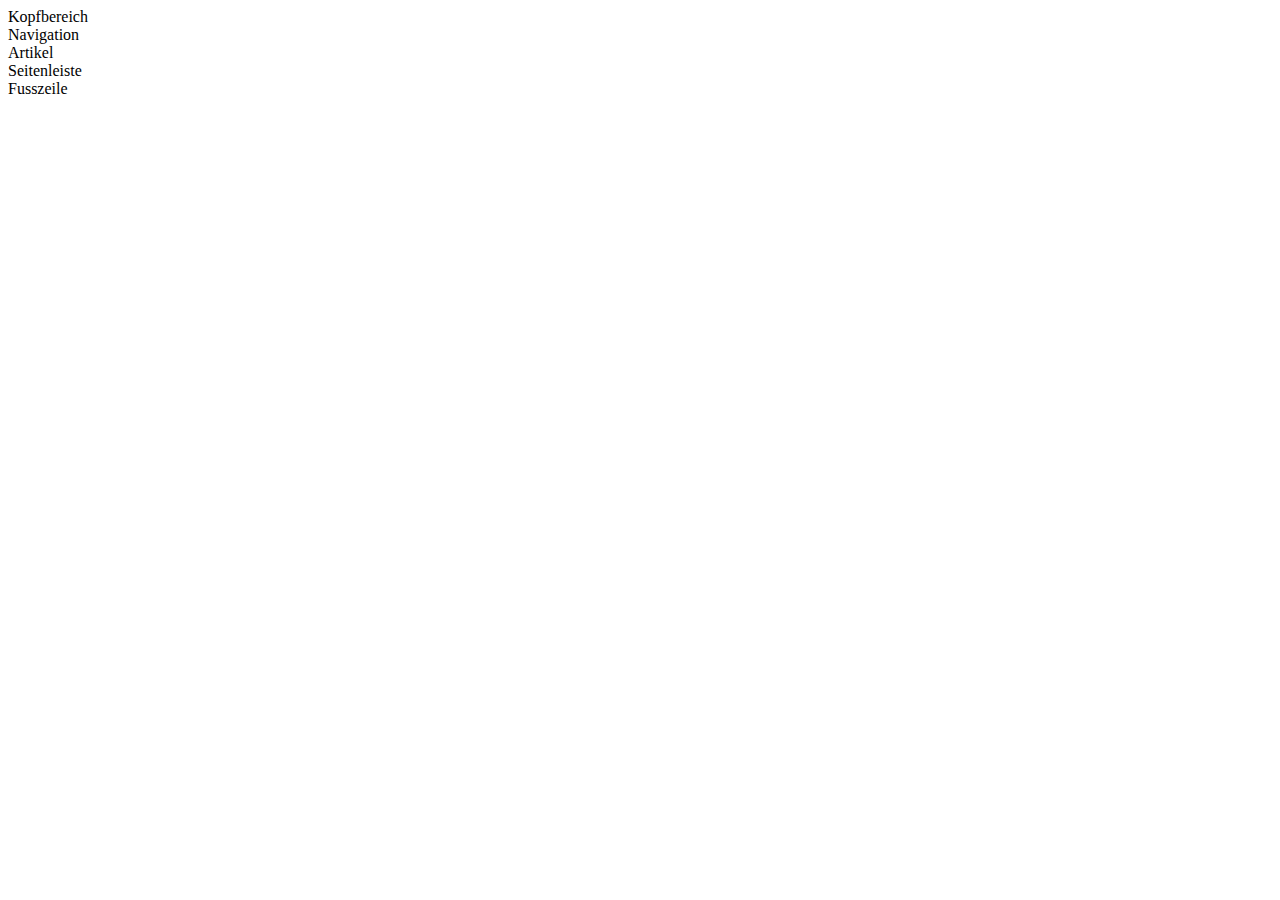
<file: Übungen/01_HTML-Struktur/solution.html>
<!DOCTYPE html>
<html lang="en">
<head>
    <meta charset="UTF-8">
    <meta http-equiv="X-UA-Compatible" content="IE=edge">
    <meta name="viewport" content="width=device-width, initial-scale=1.0">
    <title>Document</title>
</head>
<body>
    <header>Kopfbereich</header>
    <nav>Navigation</nav>
    <article>Artikel</article>
    <aside>Seitenleiste</aside>
    <footer>Fusszeile</footer>
</body>
</html>
</file>
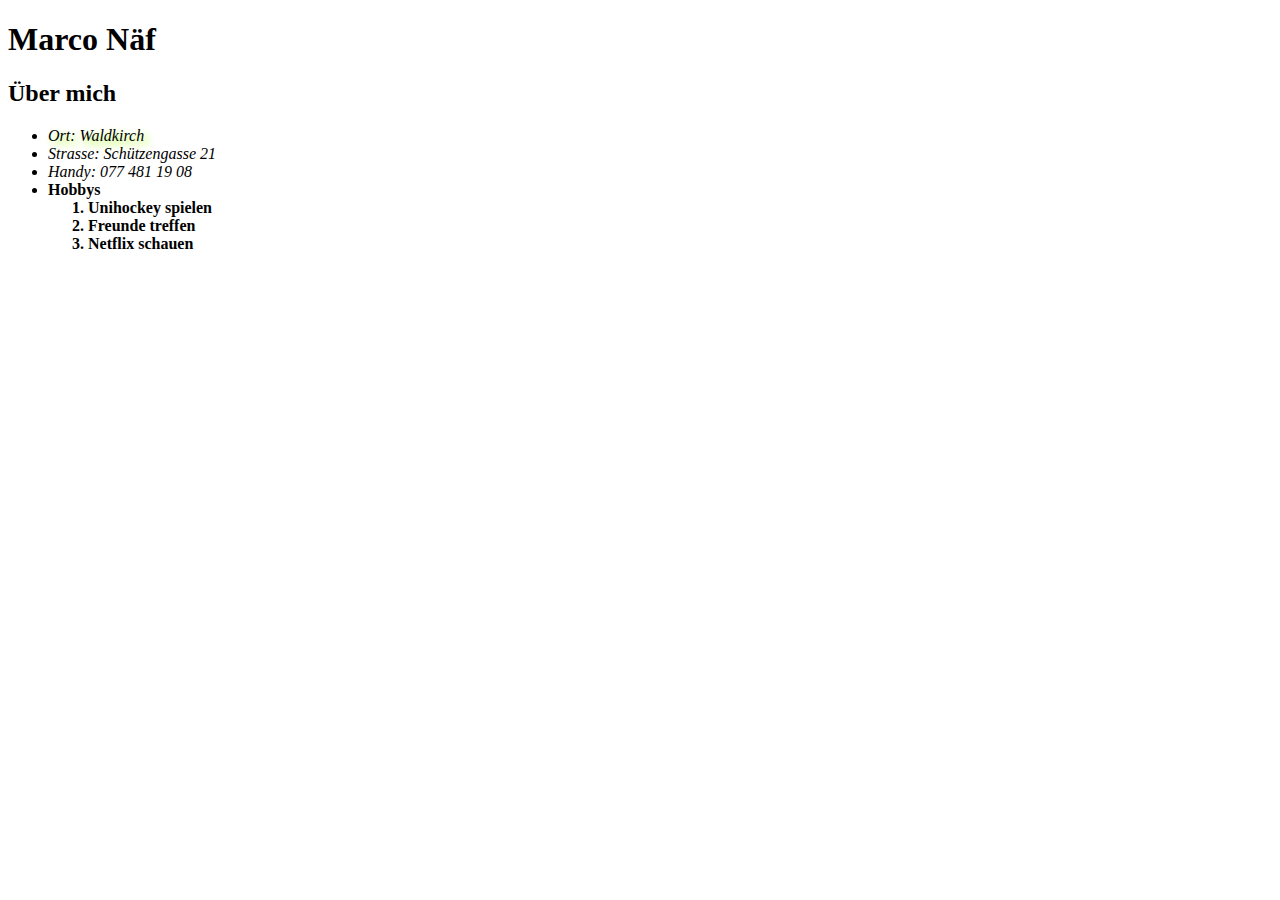
<file: Übungen/02_Textauszeichnung-Listen/solution.html>
<!DOCTYPE html>
<html lang="en">
<head>
    <meta charset="UTF-8">
    <meta http-equiv="X-UA-Compatible" content="IE=edge">
    <meta name="viewport" content="width=device-width, initial-scale=1.0">
    <title>Marco Näf</title>
</head>
<body>
    <h1>Marco Näf</h1>
    <h2>Über mich</h2>
    <p>
            <ul>
                <li><i style="text-shadow: 4px 4px 8px greenyellow">Ort:     Waldkirch</i></li>
                <li><i>Strasse: Schützengasse 21</i></li>
                <li><i>Handy:   077 481 19 08</i></li>
                <li><b>Hobbys
                    <ol>
                        <li>Unihockey spielen</li>
                        <li>Freunde treffen</li>
                        <li>Netflix schauen</li>
                    </ol>
                </b></li>
            </ul>
    </p>
</body>
</html>
</file>
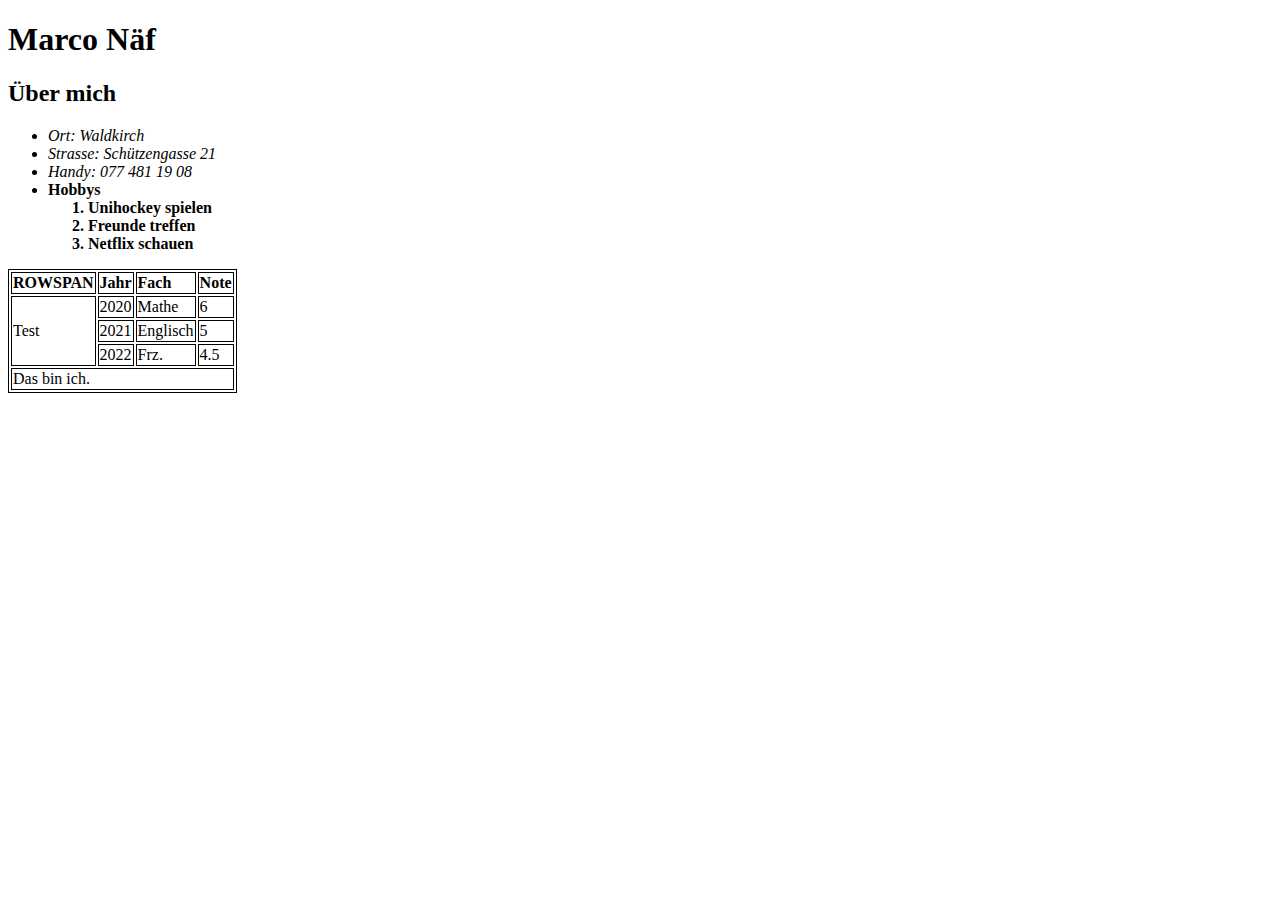
<file: Übungen/03_Tabellen/solution.html>
<!DOCTYPE html>
<html lang="en">
<head>
    <meta charset="UTF-8">
    <meta http-equiv="X-UA-Compatible" content="IE=edge">
    <meta name="viewport" content="width=device-width, initial-scale=1.0">
    <title>Marco Näf</title>
    <style>
        table,
        td,
        th {
          border: 1px solid black;
        }
      </style>
</head>
<body>
    <h1>Marco Näf</h1>
    <h2>Über mich</h2>
    <p>
            <ul>
                <li><i>Ort:     Waldkirch</i></li>
                <li><i>Strasse: Schützengasse 21</i></li>
                <li><i>Handy:   077 481 19 08</i></li>
                <li><b>Hobbys
                    <ol>
                        <li>Unihockey spielen</li>
                        <li>Freunde treffen</li>
                        <li>Netflix schauen</li>
                    </ol>
                </b></li>
            </ul>
    </p>
    <table>
        <thead>
            <tr>
                <td><b>ROWSPAN</b></td>            
                <td><b>Jahr</b></td>
                <td><b>Fach</b></td>
                <td><b>Note</b></td>
            </tr>
        </thead>
        <tbody>
            <tr>
                <td rowspan="3">Test</td>
                <td>2020</td>
                <td>Mathe</td>
                <td>6</td>
            </tr>
            <tr>
                <td>2021</td>
                <td>Englisch</td>
                <td>5</td>
            </tr>
            <tr>
                <td>2022</td>
                <td>Frz.</td>
                <td>4.5</td>
            </tr>
            <tr>
                <td colspan="4">Das bin ich.</td>
            </tr>
            
        </tbody>
    </table>
</body>
</html>
</file>
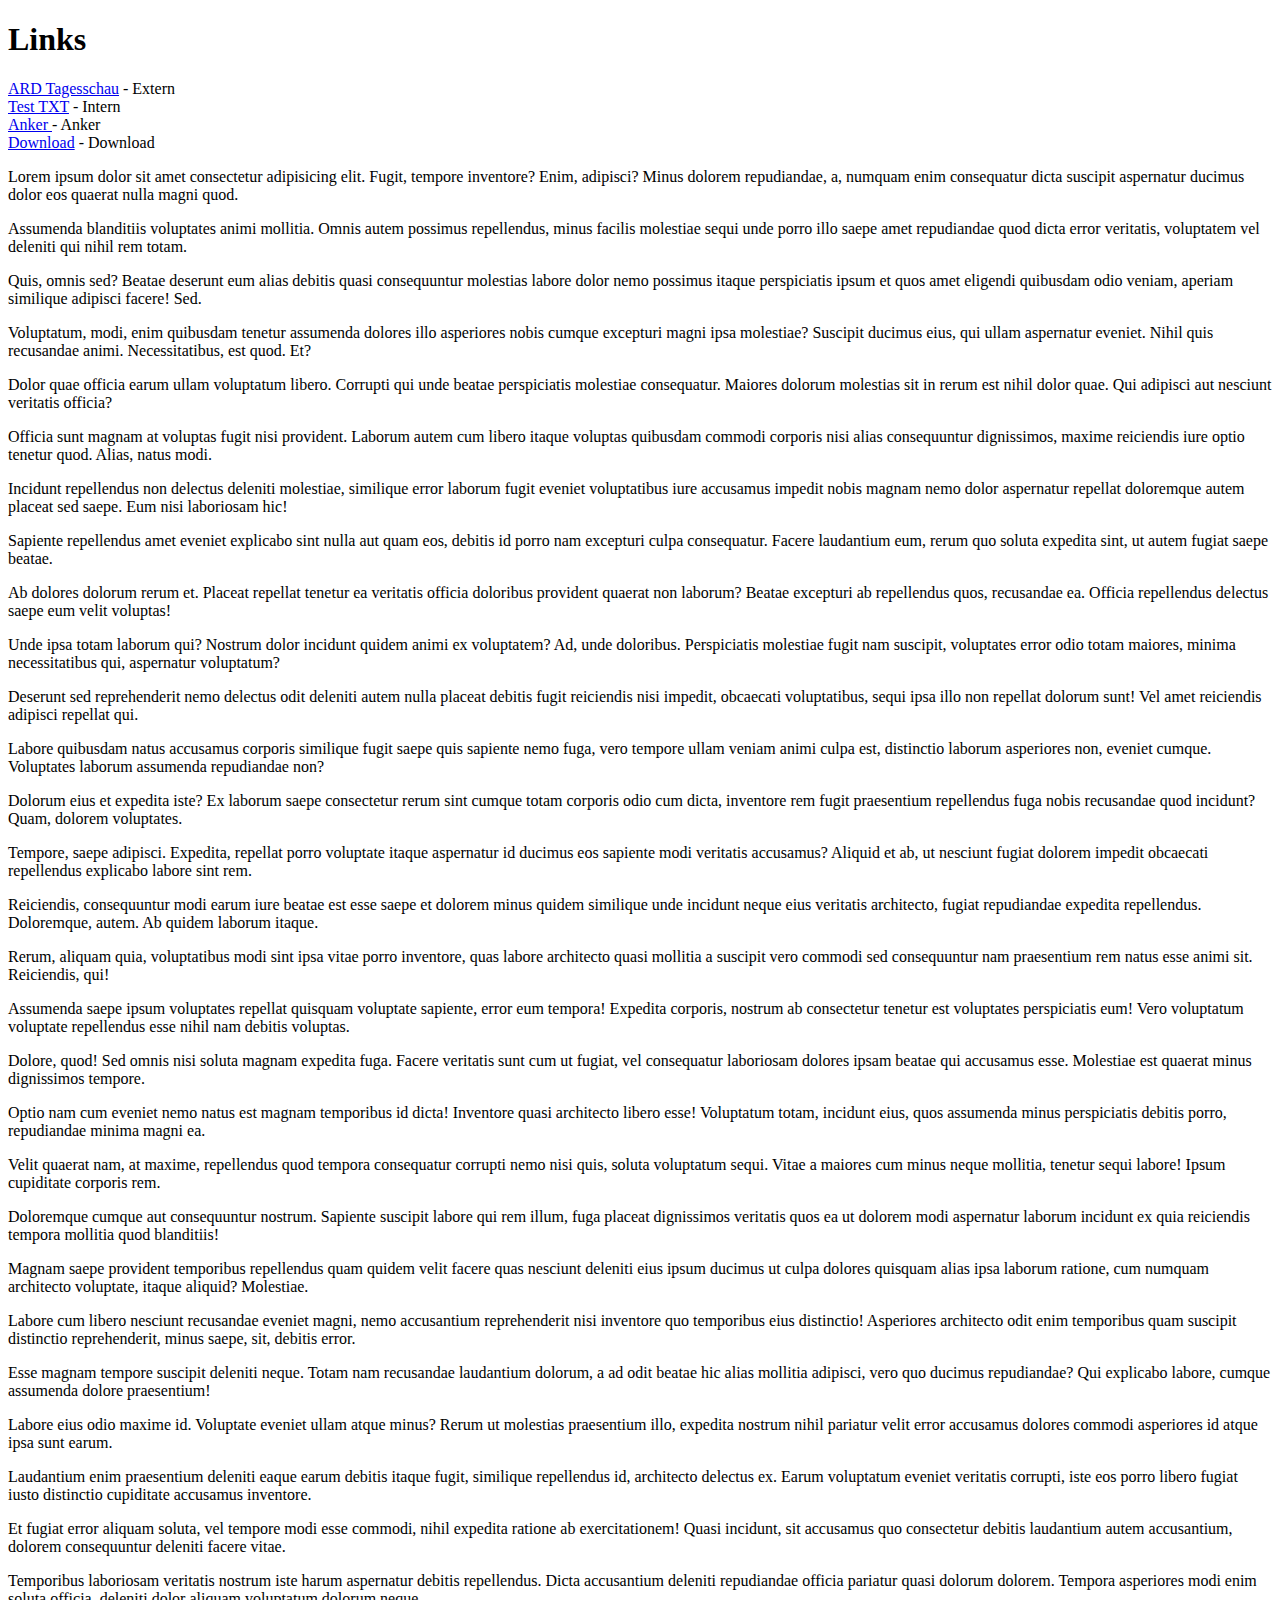
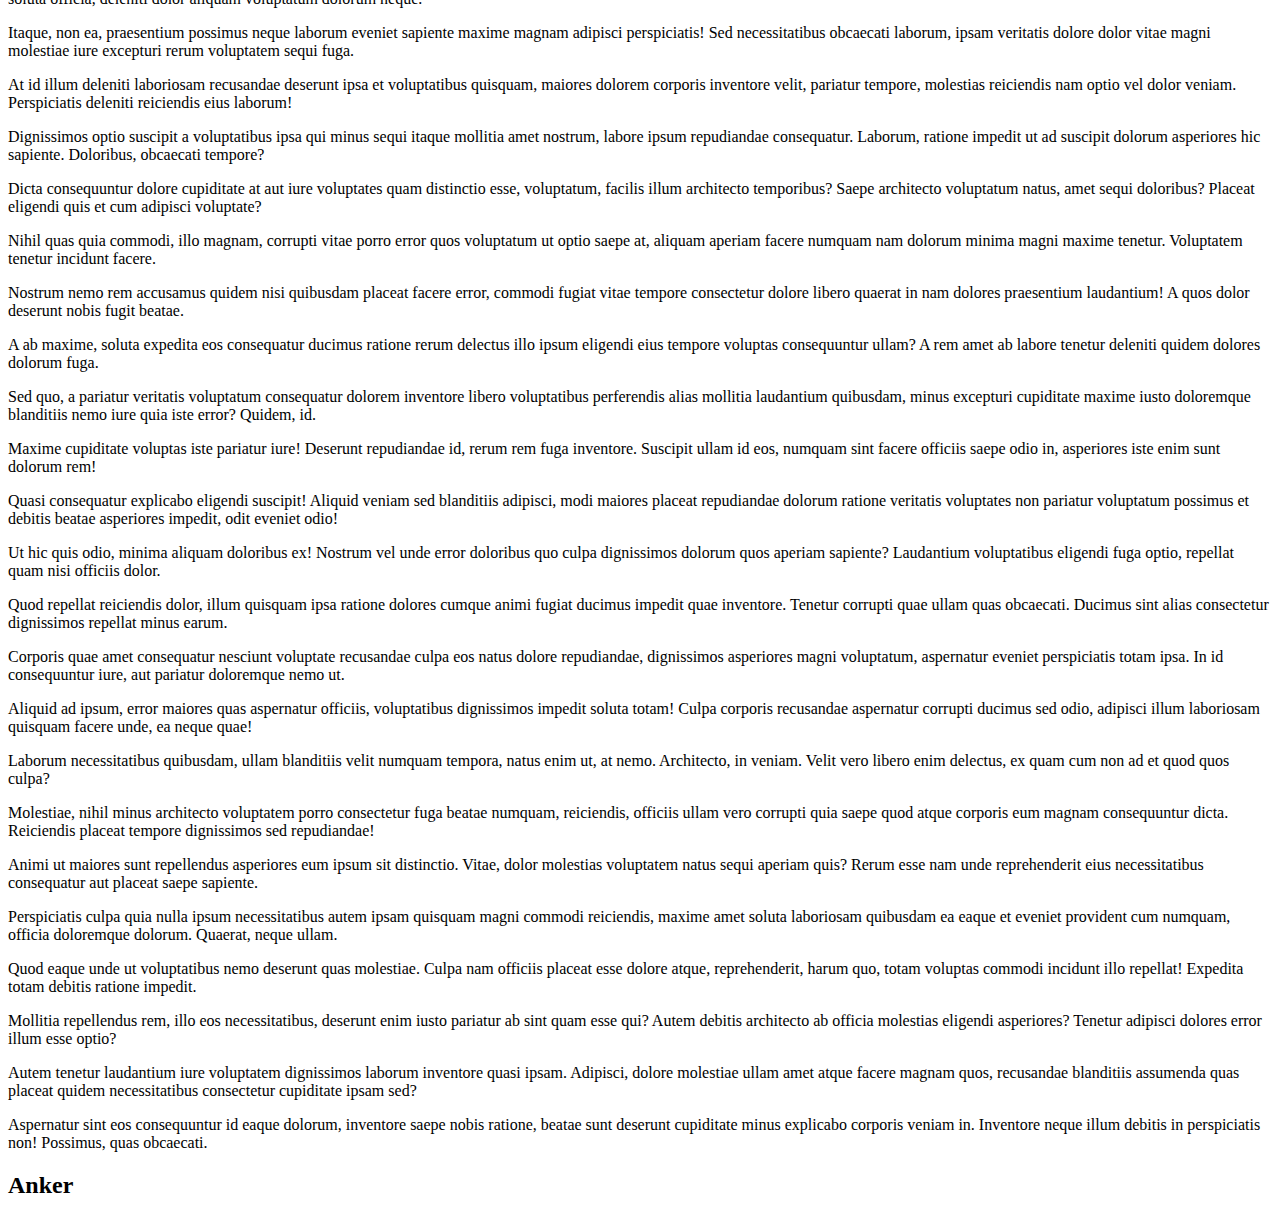
<file: Übungen/04_Links/solution.html>
<!DOCTYPE html>
<html lang="en">
<head>
    <meta charset="UTF-8">
    <meta http-equiv="X-UA-Compatible" content="IE=edge">
    <meta name="viewport" content="width=device-width, initial-scale=1.0">
    <title>Document</title>
</head>
<body>
    <h1>Links</h1>
    <a href="https://www.tagesschau.de/">ARD Tagesschau</a> - Extern<br>
    <a href="test.txt">Test TXT</a> - Intern<br>
    <a href="#Anker"> Anker </a> - Anker<br>
    <a href="test.txt" download = "test.txt"> Download</a> - Download<br>
    <p>Lorem ipsum dolor sit amet consectetur adipisicing elit. Fugit, tempore inventore? Enim, adipisci? Minus dolorem repudiandae, a, numquam enim consequatur dicta suscipit aspernatur ducimus dolor eos quaerat nulla magni quod.</p>
    <p>Assumenda blanditiis voluptates animi mollitia. Omnis autem possimus repellendus, minus facilis molestiae sequi unde porro illo saepe amet repudiandae quod dicta error veritatis, voluptatem vel deleniti qui nihil rem totam.</p>
    <p>Quis, omnis sed? Beatae deserunt eum alias debitis quasi consequuntur molestias labore dolor nemo possimus itaque perspiciatis ipsum et quos amet eligendi quibusdam odio veniam, aperiam similique adipisci facere! Sed.</p>
    <p>Voluptatum, modi, enim quibusdam tenetur assumenda dolores illo asperiores nobis cumque excepturi magni ipsa molestiae? Suscipit ducimus eius, qui ullam aspernatur eveniet. Nihil quis recusandae animi. Necessitatibus, est quod. Et?</p>
    <p>Dolor quae officia earum ullam voluptatum libero. Corrupti qui unde beatae perspiciatis molestiae consequatur. Maiores dolorum molestias sit in rerum est nihil dolor quae. Qui adipisci aut nesciunt veritatis officia?</p>
    <p>Officia sunt magnam at voluptas fugit nisi provident. Laborum autem cum libero itaque voluptas quibusdam commodi corporis nisi alias consequuntur dignissimos, maxime reiciendis iure optio tenetur quod. Alias, natus modi.</p>
    <p>Incidunt repellendus non delectus deleniti molestiae, similique error laborum fugit eveniet voluptatibus iure accusamus impedit nobis magnam nemo dolor aspernatur repellat doloremque autem placeat sed saepe. Eum nisi laboriosam hic!</p>
    <p>Sapiente repellendus amet eveniet explicabo sint nulla aut quam eos, debitis id porro nam excepturi culpa consequatur. Facere laudantium eum, rerum quo soluta expedita sint, ut autem fugiat saepe beatae.</p>
    <p>Ab dolores dolorum rerum et. Placeat repellat tenetur ea veritatis officia doloribus provident quaerat non laborum? Beatae excepturi ab repellendus quos, recusandae ea. Officia repellendus delectus saepe eum velit voluptas!</p>
    <p>Unde ipsa totam laborum qui? Nostrum dolor incidunt quidem animi ex voluptatem? Ad, unde doloribus. Perspiciatis molestiae fugit nam suscipit, voluptates error odio totam maiores, minima necessitatibus qui, aspernatur voluptatum?</p>
    <p>Deserunt sed reprehenderit nemo delectus odit deleniti autem nulla placeat debitis fugit reiciendis nisi impedit, obcaecati voluptatibus, sequi ipsa illo non repellat dolorum sunt! Vel amet reiciendis adipisci repellat qui.</p>
    <p>Labore quibusdam natus accusamus corporis similique fugit saepe quis sapiente nemo fuga, vero tempore ullam veniam animi culpa est, distinctio laborum asperiores non, eveniet cumque. Voluptates laborum assumenda repudiandae non?</p>
    <p>Dolorum eius et expedita iste? Ex laborum saepe consectetur rerum sint cumque totam corporis odio cum dicta, inventore rem fugit praesentium repellendus fuga nobis recusandae quod incidunt? Quam, dolorem voluptates.</p>
    <p>Tempore, saepe adipisci. Expedita, repellat porro voluptate itaque aspernatur id ducimus eos sapiente modi veritatis accusamus? Aliquid et ab, ut nesciunt fugiat dolorem impedit obcaecati repellendus explicabo labore sint rem.</p>
    <p>Reiciendis, consequuntur modi earum iure beatae est esse saepe et dolorem minus quidem similique unde incidunt neque eius veritatis architecto, fugiat repudiandae expedita repellendus. Doloremque, autem. Ab quidem laborum itaque.</p>
    <p>Rerum, aliquam quia, voluptatibus modi sint ipsa vitae porro inventore, quas labore architecto quasi mollitia a suscipit vero commodi sed consequuntur nam praesentium rem natus esse animi sit. Reiciendis, qui!</p>
    <p>Assumenda saepe ipsum voluptates repellat quisquam voluptate sapiente, error eum tempora! Expedita corporis, nostrum ab consectetur tenetur est voluptates perspiciatis eum! Vero voluptatum voluptate repellendus esse nihil nam debitis voluptas.</p>
    <p>Dolore, quod! Sed omnis nisi soluta magnam expedita fuga. Facere veritatis sunt cum ut fugiat, vel consequatur laboriosam dolores ipsam beatae qui accusamus esse. Molestiae est quaerat minus dignissimos tempore.</p>
    <p>Optio nam cum eveniet nemo natus est magnam temporibus id dicta! Inventore quasi architecto libero esse! Voluptatum totam, incidunt eius, quos assumenda minus perspiciatis debitis porro, repudiandae minima magni ea.</p>
    <p>Velit quaerat nam, at maxime, repellendus quod tempora consequatur corrupti nemo nisi quis, soluta voluptatum sequi. Vitae a maiores cum minus neque mollitia, tenetur sequi labore! Ipsum cupiditate corporis rem.</p>
    <p>Doloremque cumque aut consequuntur nostrum. Sapiente suscipit labore qui rem illum, fuga placeat dignissimos veritatis quos ea ut dolorem modi aspernatur laborum incidunt ex quia reiciendis tempora mollitia quod blanditiis!</p>
    <p>Magnam saepe provident temporibus repellendus quam quidem velit facere quas nesciunt deleniti eius ipsum ducimus ut culpa dolores quisquam alias ipsa laborum ratione, cum numquam architecto voluptate, itaque aliquid? Molestiae.</p>
    <p>Labore cum libero nesciunt recusandae eveniet magni, nemo accusantium reprehenderit nisi inventore quo temporibus eius distinctio! Asperiores architecto odit enim temporibus quam suscipit distinctio reprehenderit, minus saepe, sit, debitis error.</p>
    <p>Esse magnam tempore suscipit deleniti neque. Totam nam recusandae laudantium dolorum, a ad odit beatae hic alias mollitia adipisci, vero quo ducimus repudiandae? Qui explicabo labore, cumque assumenda dolore praesentium!</p>
    <p>Labore eius odio maxime id. Voluptate eveniet ullam atque minus? Rerum ut molestias praesentium illo, expedita nostrum nihil pariatur velit error accusamus dolores commodi asperiores id atque ipsa sunt earum.</p>
    <p>Laudantium enim praesentium deleniti eaque earum debitis itaque fugit, similique repellendus id, architecto delectus ex. Earum voluptatum eveniet veritatis corrupti, iste eos porro libero fugiat iusto distinctio cupiditate accusamus inventore.</p>
    <p>Et fugiat error aliquam soluta, vel tempore modi esse commodi, nihil expedita ratione ab exercitationem! Quasi incidunt, sit accusamus quo consectetur debitis laudantium autem accusantium, dolorem consequuntur deleniti facere vitae.</p>
    <p>Temporibus laboriosam veritatis nostrum iste harum aspernatur debitis repellendus. Dicta accusantium deleniti repudiandae officia pariatur quasi dolorum dolorem. Tempora asperiores modi enim soluta officia, deleniti dolor aliquam voluptatum dolorum neque.</p>
    <p>Itaque, non ea, praesentium possimus neque laborum eveniet sapiente maxime magnam adipisci perspiciatis! Sed necessitatibus obcaecati laborum, ipsam veritatis dolore dolor vitae magni molestiae iure excepturi rerum voluptatem sequi fuga.</p>
    <p>At id illum deleniti laboriosam recusandae deserunt ipsa et voluptatibus quisquam, maiores dolorem corporis inventore velit, pariatur tempore, molestias reiciendis nam optio vel dolor veniam. Perspiciatis deleniti reiciendis eius laborum!</p>
    <p>Dignissimos optio suscipit a voluptatibus ipsa qui minus sequi itaque mollitia amet nostrum, labore ipsum repudiandae consequatur. Laborum, ratione impedit ut ad suscipit dolorum asperiores hic sapiente. Doloribus, obcaecati tempore?</p>
    <p>Dicta consequuntur dolore cupiditate at aut iure voluptates quam distinctio esse, voluptatum, facilis illum architecto temporibus? Saepe architecto voluptatum natus, amet sequi doloribus? Placeat eligendi quis et cum adipisci voluptate?</p>
    <p>Nihil quas quia commodi, illo magnam, corrupti vitae porro error quos voluptatum ut optio saepe at, aliquam aperiam facere numquam nam dolorum minima magni maxime tenetur. Voluptatem tenetur incidunt facere.</p>
    <p>Nostrum nemo rem accusamus quidem nisi quibusdam placeat facere error, commodi fugiat vitae tempore consectetur dolore libero quaerat in nam dolores praesentium laudantium! A quos dolor deserunt nobis fugit beatae.</p>
    <p>A ab maxime, soluta expedita eos consequatur ducimus ratione rerum delectus illo ipsum eligendi eius tempore voluptas consequuntur ullam? A rem amet ab labore tenetur deleniti quidem dolores dolorum fuga.</p>
    <p>Sed quo, a pariatur veritatis voluptatum consequatur dolorem inventore libero voluptatibus perferendis alias mollitia laudantium quibusdam, minus excepturi cupiditate maxime iusto doloremque blanditiis nemo iure quia iste error? Quidem, id.</p>
    <p>Maxime cupiditate voluptas iste pariatur iure! Deserunt repudiandae id, rerum rem fuga inventore. Suscipit ullam id eos, numquam sint facere officiis saepe odio in, asperiores iste enim sunt dolorum rem!</p>
    <p>Quasi consequatur explicabo eligendi suscipit! Aliquid veniam sed blanditiis adipisci, modi maiores placeat repudiandae dolorum ratione veritatis voluptates non pariatur voluptatum possimus et debitis beatae asperiores impedit, odit eveniet odio!</p>
    <p>Ut hic quis odio, minima aliquam doloribus ex! Nostrum vel unde error doloribus quo culpa dignissimos dolorum quos aperiam sapiente? Laudantium voluptatibus eligendi fuga optio, repellat quam nisi officiis dolor.</p>
    <p>Quod repellat reiciendis dolor, illum quisquam ipsa ratione dolores cumque animi fugiat ducimus impedit quae inventore. Tenetur corrupti quae ullam quas obcaecati. Ducimus sint alias consectetur dignissimos repellat minus earum.</p>
    <p>Corporis quae amet consequatur nesciunt voluptate recusandae culpa eos natus dolore repudiandae, dignissimos asperiores magni voluptatum, aspernatur eveniet perspiciatis totam ipsa. In id consequuntur iure, aut pariatur doloremque nemo ut.</p>
    <p>Aliquid ad ipsum, error maiores quas aspernatur officiis, voluptatibus dignissimos impedit soluta totam! Culpa corporis recusandae aspernatur corrupti ducimus sed odio, adipisci illum laboriosam quisquam facere unde, ea neque quae!</p>
    <p>Laborum necessitatibus quibusdam, ullam blanditiis velit numquam tempora, natus enim ut, at nemo. Architecto, in veniam. Velit vero libero enim delectus, ex quam cum non ad et quod quos culpa?</p>
    <p>Molestiae, nihil minus architecto voluptatem porro consectetur fuga beatae numquam, reiciendis, officiis ullam vero corrupti quia saepe quod atque corporis eum magnam consequuntur dicta. Reiciendis placeat tempore dignissimos sed repudiandae!</p>
    <p>Animi ut maiores sunt repellendus asperiores eum ipsum sit distinctio. Vitae, dolor molestias voluptatem natus sequi aperiam quis? Rerum esse nam unde reprehenderit eius necessitatibus consequatur aut placeat saepe sapiente.</p>
    <p>Perspiciatis culpa quia nulla ipsum necessitatibus autem ipsam quisquam magni commodi reiciendis, maxime amet soluta laboriosam quibusdam ea eaque et eveniet provident cum numquam, officia doloremque dolorum. Quaerat, neque ullam.</p>
    <p>Quod eaque unde ut voluptatibus nemo deserunt quas molestiae. Culpa nam officiis placeat esse dolore atque, reprehenderit, harum quo, totam voluptas commodi incidunt illo repellat! Expedita totam debitis ratione impedit.</p>
    <p>Mollitia repellendus rem, illo eos necessitatibus, deserunt enim iusto pariatur ab sint quam esse qui? Autem debitis architecto ab officia molestias eligendi asperiores? Tenetur adipisci dolores error illum esse optio?</p>
    <p>Autem tenetur laudantium iure voluptatem dignissimos laborum inventore quasi ipsam. Adipisci, dolore molestiae ullam amet atque facere magnam quos, recusandae blanditiis assumenda quas placeat quidem necessitatibus consectetur cupiditate ipsam sed?</p>
    <p>Aspernatur sint eos consequuntur id eaque dolorum, inventore saepe nobis ratione, beatae sunt deserunt cupiditate minus explicabo corporis veniam in. Inventore neque illum debitis in perspiciatis non! Possimus, quas obcaecati.</p>
    <h2 id="Anker">Anker</h2>
</body>
</html>
</file>
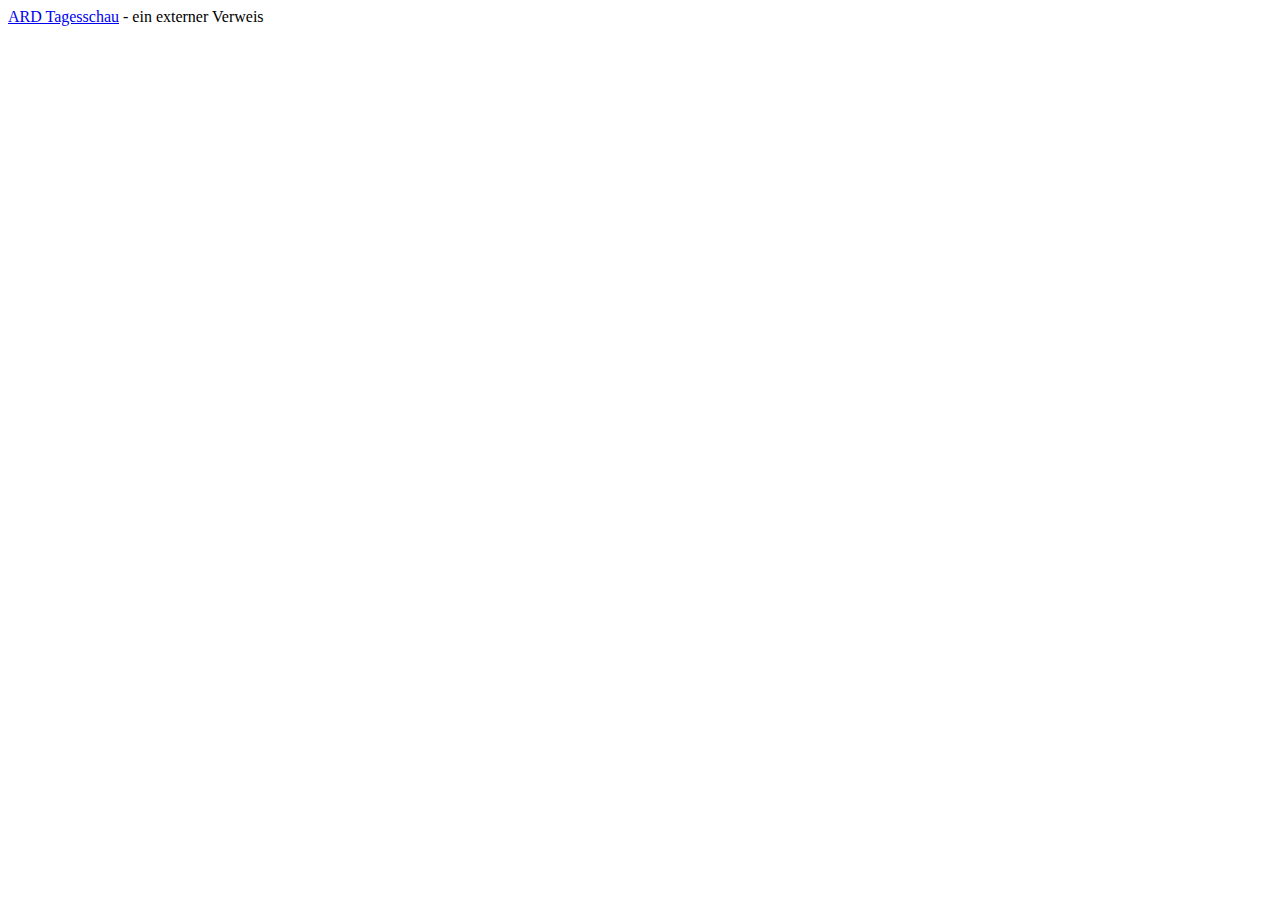
<file: Übungen/04_Links/test.html>
<!DOCTYPE html>
<html lang="en">
<head>
    <meta charset="UTF-8">
    <meta http-equiv="X-UA-Compatible" content="IE=edge">
    <meta name="viewport" content="width=device-width, initial-scale=1.0">
    <title>Document</title>
</head>
<body>
    <a href="https://www.tagesschau.de/">ARD Tagesschau</a> - ein externer Verweis<br>
</body>
</html>
</file>
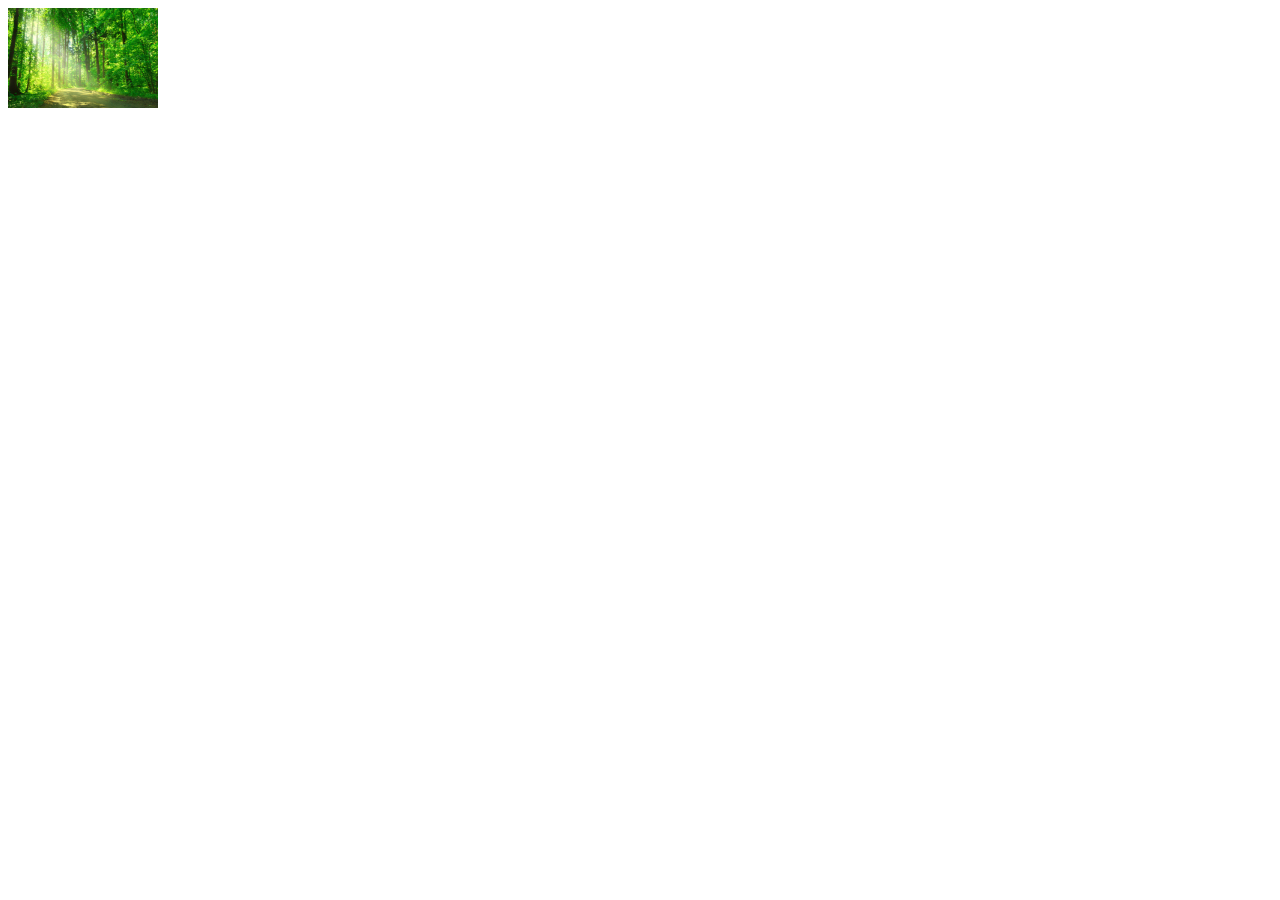
<file: Übungen/05_Bilder/solution.html>
<!DOCTYPE html>
<html lang="en">
<head>
    <meta charset="UTF-8">
    <meta http-equiv="X-UA-Compatible" content="IE=edge">
    <meta name="viewport" content="width=device-width, initial-scale=1.0">
    <title>Document</title>
</head>
<body>
    <a href="bild.jpg"><img srcset="bild.jpg 1x, bild.jpg 2x, bild.jpg 3x" height="100" width="150"></a>
</body>
</html>
</file>
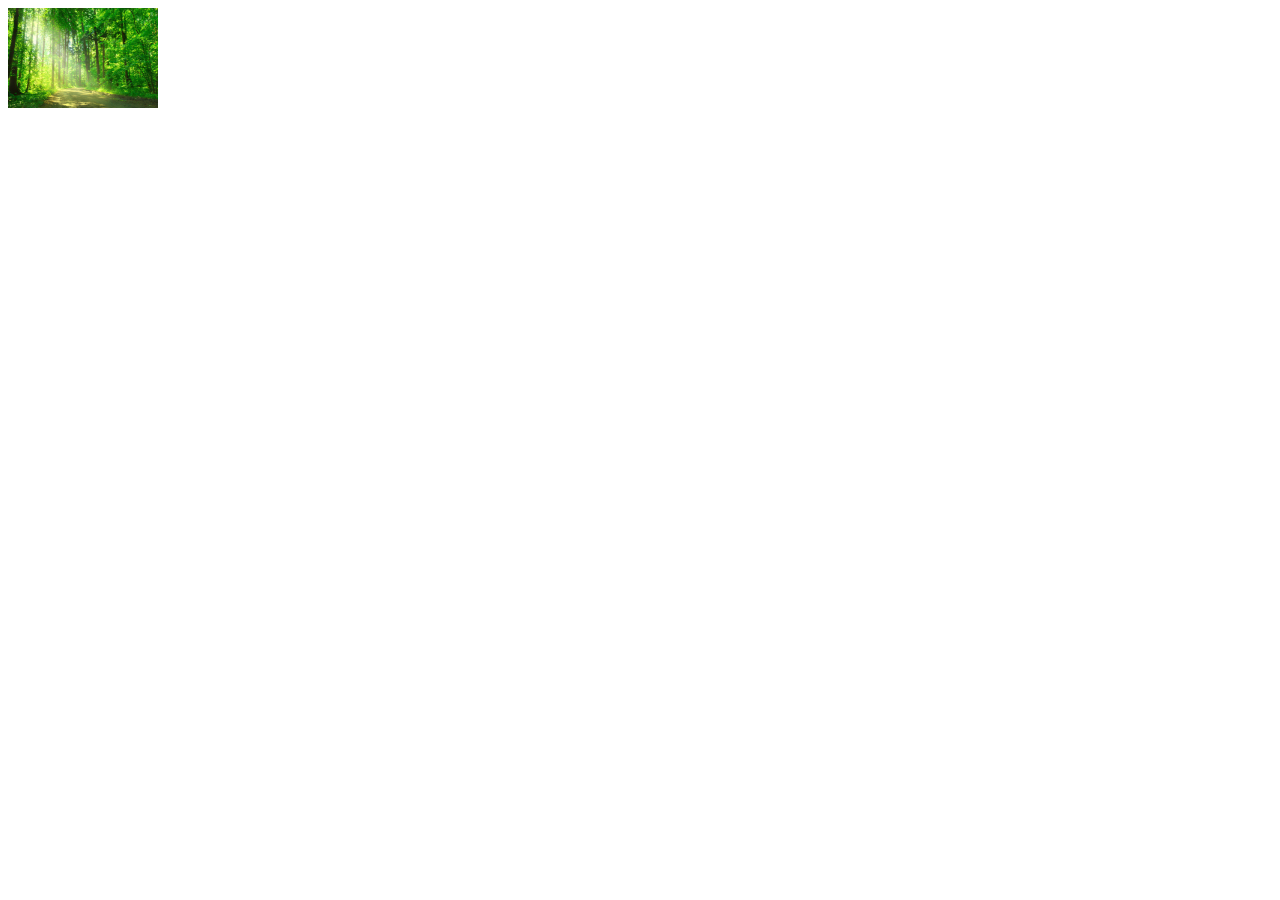
<file: Übungen/05_Bilder/test.html>
<!DOCTYPE html>
<html lang="en">
<head>
    <meta charset="UTF-8">
    <meta http-equiv="X-UA-Compatible" content="IE=edge">
    <meta name="viewport" content="width=device-width, initial-scale=1.0">
    <title>Test</title>
</head>
<body>
    <img src="bild.jpg" alt="FAIL" height="100" width="150">
</body>
</html>
</file>
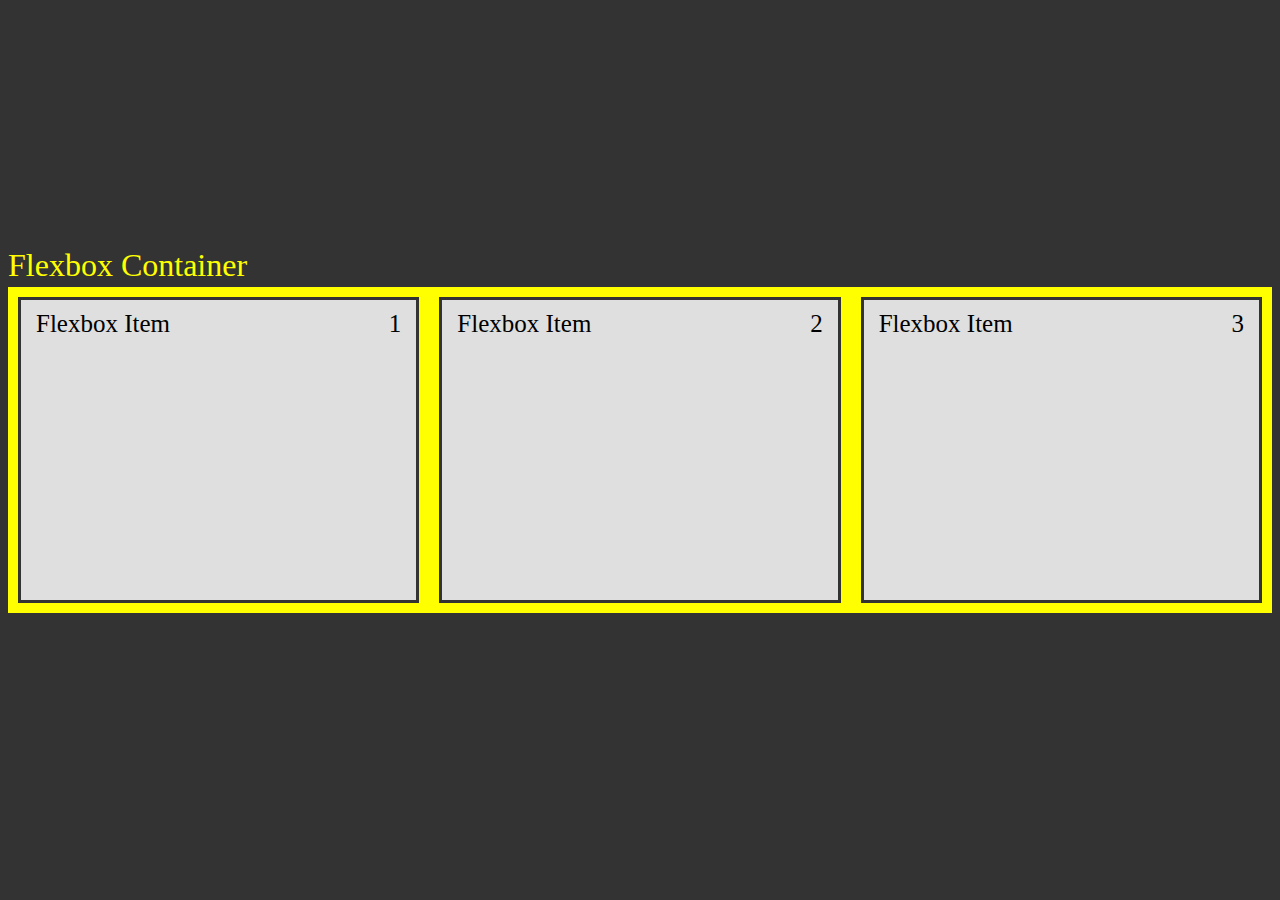
<file: Übungen/08_Flexbox/flex_skeleton/flex.html>
<!DOCTYPE html>
<html>
    <head>
      <link rel="stylesheet" href="background_styles.css">
      <link rel="stylesheet" href="styles.css">
      <title>Flexbox Example</title>
    </head>
    <body>
    <div class="flexbox-container">
      <div class="flexbox-item-1 flexbox-item"></div>
      <div class="flexbox-item-2 flexbox-item"></div>
      <div class="flexbox-item-3 flexbox-item"></div>
    </div>
    </body>
</html>
</file>
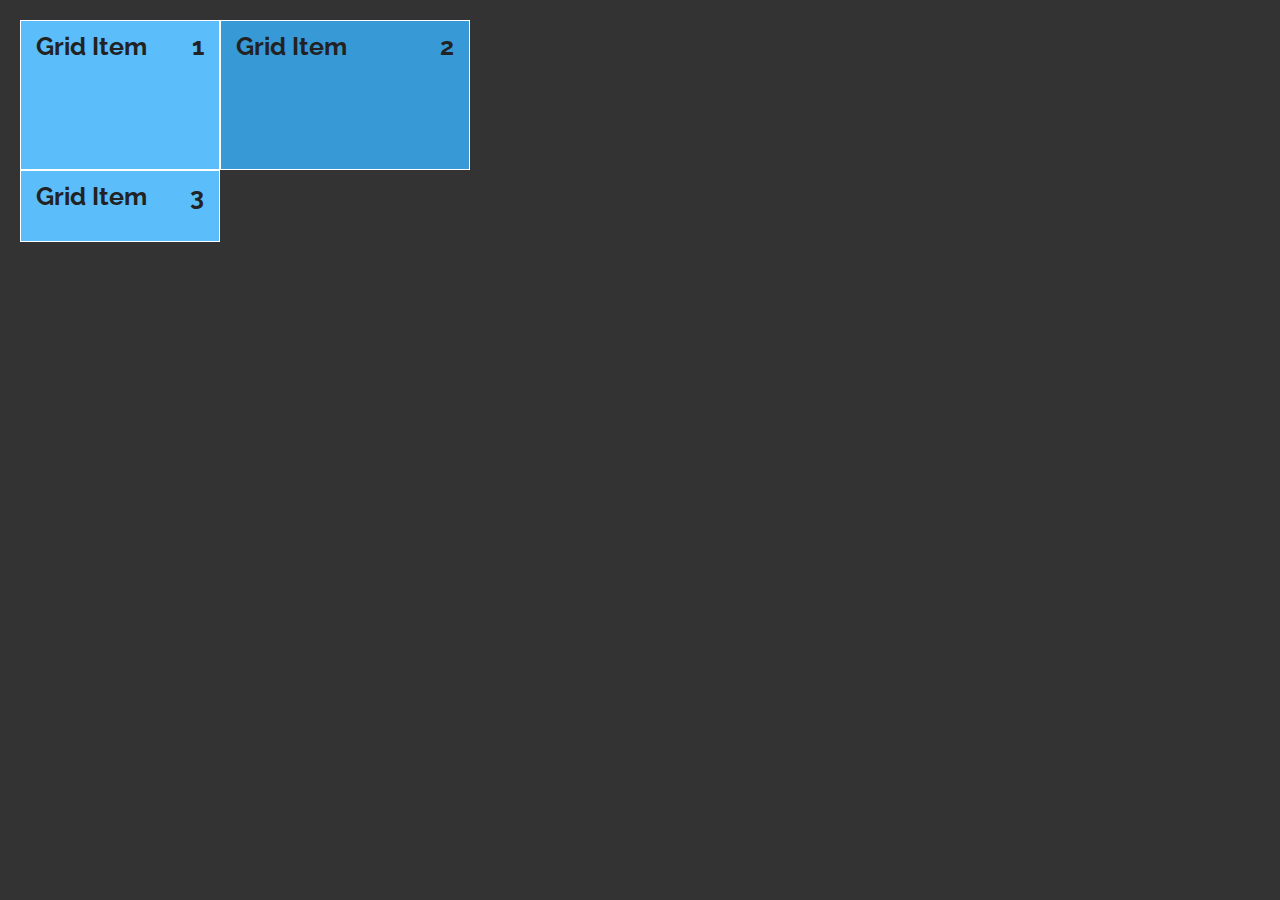
<file: Übungen/08_Flexbox/grid_skeleton/grid.html>
<!DOCTYPE html>
<html>
 <head>
    <link rel="stylesheet" href="background_styles.css">
    <link rel="stylesheet" href="styles.css">
    <title>Grid Example</title>
</head>
<body>
    <div class="grid-container">
        <div class="grid-item grid-item-1"></div>
        <div class="grid-item grid-item-2"></div>
        <div class="grid-item grid-item-3"></div>
    </div>
</body>
</html>
</file>
<file: Übungen/08_Flexbox/flex_skeleton/background_styles.css>
/* Background Styles */
html {
    height: 100%;
    background-color: #333;
    display: flex;
    flex-direction: column;
    justify-content: center;
}

.flexbox-item-1 {
    min-height: 100px;
}

.flexbox-item-2 {
    min-height: 200px;
}

.flexbox-item-3 {
    min-height: 300px;
}

.flexbox-container {
    position: relative;
    background-color: yellow;
}

.flexbox-container::before {
    content: 'Flexbox Container';
    position: absolute;
    top: -40px;
    color: yellow;
    font-size: 2em;
}

.axis {
    position: absolute;
}

.cross-axis {
    left: 50%;
    transform: translateX(-50%);
    width: 5px;
    height: 100%;
    background-color: blue;
}

.main-axis {
    top: 50%;
    transform: translateY(-50%);
    height: 5px;
    width: 100%;
    background-color: red;
}

.axis::after {
    position: absolute;
    right: 10px;
    bottom: 10px;
    font-size: 2em;
}

.main-axis::after {
    position: absolute;
    content: 'Main Axis';
    color: red;
}

.cross-axis::after {
    white-space: nowrap;
    content: 'Cross Axis';
    writing-mode: vertical-rl;
    transform: rotate(180deg);
    color: blue;
}

.flexbox-item {
    position: relative;
    width: 200px;
    margin: 10px;
    border: 3px solid #333;
    background-color: #dfdfdf;
    font-size: 100px;
    display: flex;
    justify-content: center;
}

.flexbox-item::before {
    content: 'Flexbox Item';
    position: absolute;
    color: black;
    font-size: 25px;
    top: 10px;
    left: 15px;
}

.flexbox-item::after {
    position: absolute;
    color: black;
    font-size: 25px;
    top: 10px;
    right: 15px;
}

.flexbox-item-1::after {
    content: '1';
}

.flexbox-item-2::after {
    content: '2';
}

.flexbox-item-3::after {
    content: '3';
}

.flexbox-item-4::after {
    content: '4';
}

.flexbox-item-5::after {
    content: '5';
}

.flexbox-item-6::after {
    content: '6';
}
</file>
<file: Übungen/08_Flexbox/flex_skeleton/styles.css>
.flexbox-container {
    display: flex;
}

.flexbox-item{
    width: 200px;
    margin: 10px;
    border: 3px solid #333;
    background-color: #dfdfdf;
    flex: content;
}

.flexbox-item-1{
    min-height: 100px;
}

.flexbox-item-2{
    min-height: 200px;
}

.flexbox-item-3{
    min-height: 300px;
}
</file>
<file: Übungen/08_Flexbox/grid_skeleton/background_styles.css>
/* Background Styles Only */
  @import url('https://fonts.googleapis.com/css?family=Raleway');
  
  * {
      font-family: Raleway;
  }
  
  *, *::before, *::after {
    box-sizing: border-box;
  }
  
  html, body {
    background-color: #333;
    height: 100%;
    margin: 0;
  }
  
  .grid-container {
    position: relative;
    padding: 20px;
    width: 100%;
  }
  
  .grid-item {
    position: relative;
    font-size: 25px;
    padding: 20px;
    padding-top: 50px;
    background-color: #379AD6;
    color: #222;
    border: 1px solid white;
  }
  
  .grid-item:nth-child(odd) {
    background-color: #5bbdfa;
  }
  
  .grid-item::before {
    content: 'Grid Item';
    position: absolute;
    font-size: 25px;
    font-weight: bold;
    top: 10px;
    left: 15px;
  }
  
  .grid-item::after {
    position: absolute;
    font-size: 25px;
    top: 10px;
    right: 15px;
    font-weight: bold;
  }
  
  .grid-item-1::after {
    content: '1';
  }
  
  .grid-item-2::after {
    content: '2';
  }
  
  .grid-item-3::after {
    content: '3';
  }
  
  .grid-item-4::after {
    content: '4';
  }
  
  .grid-item-5::after {
    content: '5';
  }
  
  .grid-item-6::after {
    content: '6';
  }
  
  .grid-item-7::after {
    content: '7';
  }
  
  .grid-item-8::after {
    content: '8';
  }
  
  .grid-item-9::after {
    content: '9';
  }
  
  .grid-item-10::after {
    content: '10';
  }
  
  .grid-item-11::after {
    content: '11';
  }
  
  .side-links {
    position: absolute;
    top: 15px;
    right: 15px;
  }
  
  .side-link {
    display: flex;
    align-items: center;
    justify-content: center;
    text-decoration: none;
    margin-bottom: 10px;
    color: white;
    width: 180px;
    padding: 10px 0;
    border-radius: 10px;
  }
  
  .side-link-youtube {
    background-color: red;
  }
  
  .side-link-twitter {
    background-color: #1DA1F2;
  }
  
  .side-link-github {
    background-color: #6e5494;
  }
  
  .side-link-text {
    margin-left: 10px;
    font-size: 18px;
  }
  
  .side-link-icon {
    color: white;
    font-size: 30px;
  }
</file>
<file: Übungen/08_Flexbox/grid_skeleton/styles.css>
.grid-container{
    display: grid;
    grid-template-columns: 200px 250px;
    grid-template-rows: minmax(150px, auto);
}
</file>
